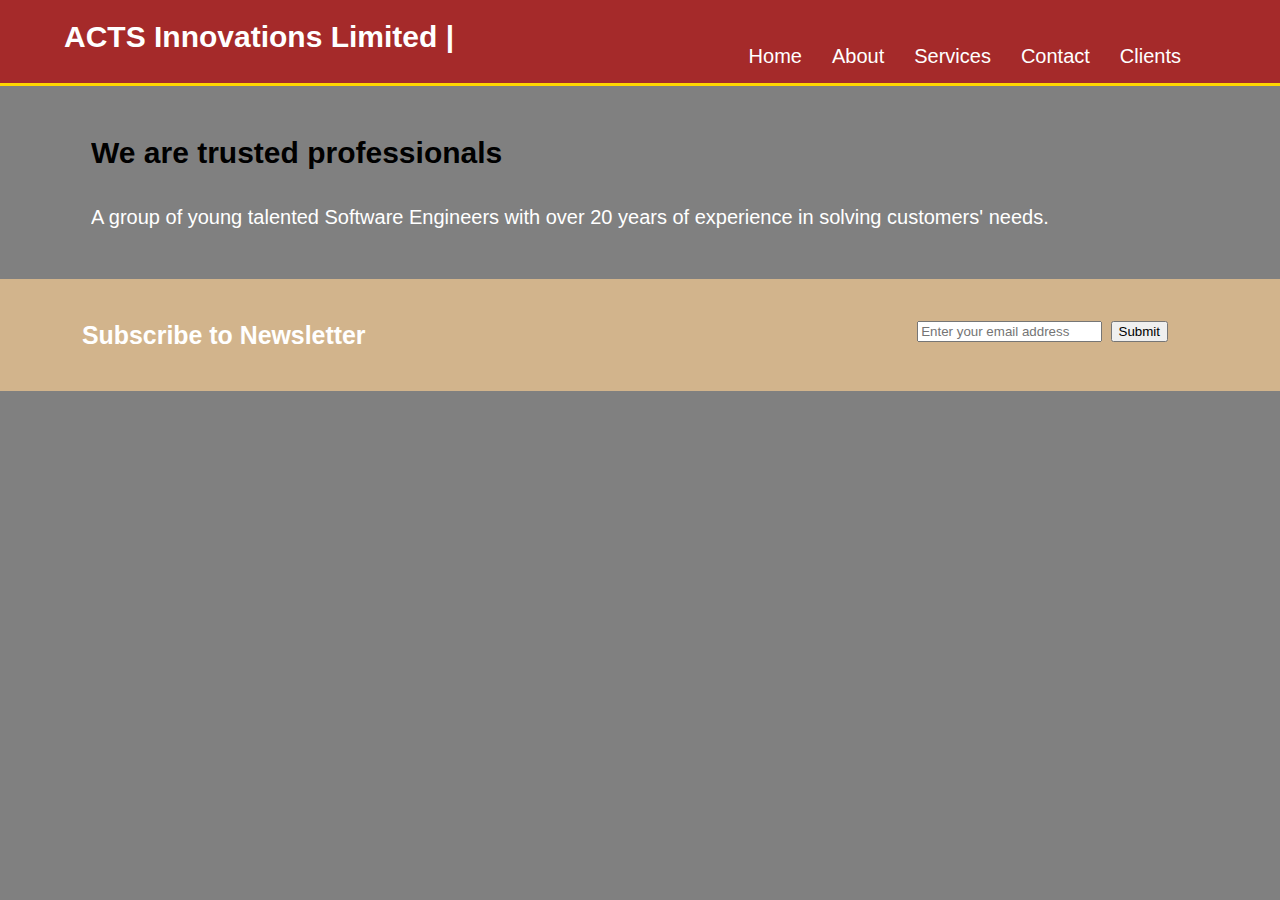
<file: index.html>
<!DOCTYPE html>
<html>
<head>
	<meta charset="utf-8">
	<meta name="viewport" content="width=device-width, initial-scale=1">
	<title>ACTS Innovations Limited | Welcome</title>
	<link rel="stylesheet" type="text/css" href="index.css">
</head>
<body>
	<header>
	<div class="container">
		<div> <h1 id="branding">ACTS Innovations Limited |</h1>	</div>

		<nav>
			<ul>
				<li> <a href="index.html"> Home </a> </li>
				<li> <a href="about.html"> About </a> </li>
				<li> <a href="services.html"> Services </a> </li>
				<li> <a href="#"> Contact </a> </li>
				<li> <a href="#"> Clients </a> </li>
			</ul>
		</nav>
	</div>
</header>

<section class="main-one">
	<div class="container">
		<h1 id="main-page">We are trusted professionals </h1>
		<p id="open-remark">A group of young talented Software Engineers with over 20 years of experience in solving customers' needs.</p>
	</div>

</section>

<section class="newsletter">
	<div class="container">
		<h5>Subscribe to Newsletter</h5>
	
		<form>
			<input type="email" placeholder="Enter your email address"name="">
			<input id= "button" type="submit" name="Subscribe">
		</form>
	
	</div>
	
</section>

</body>
</html>
</file>
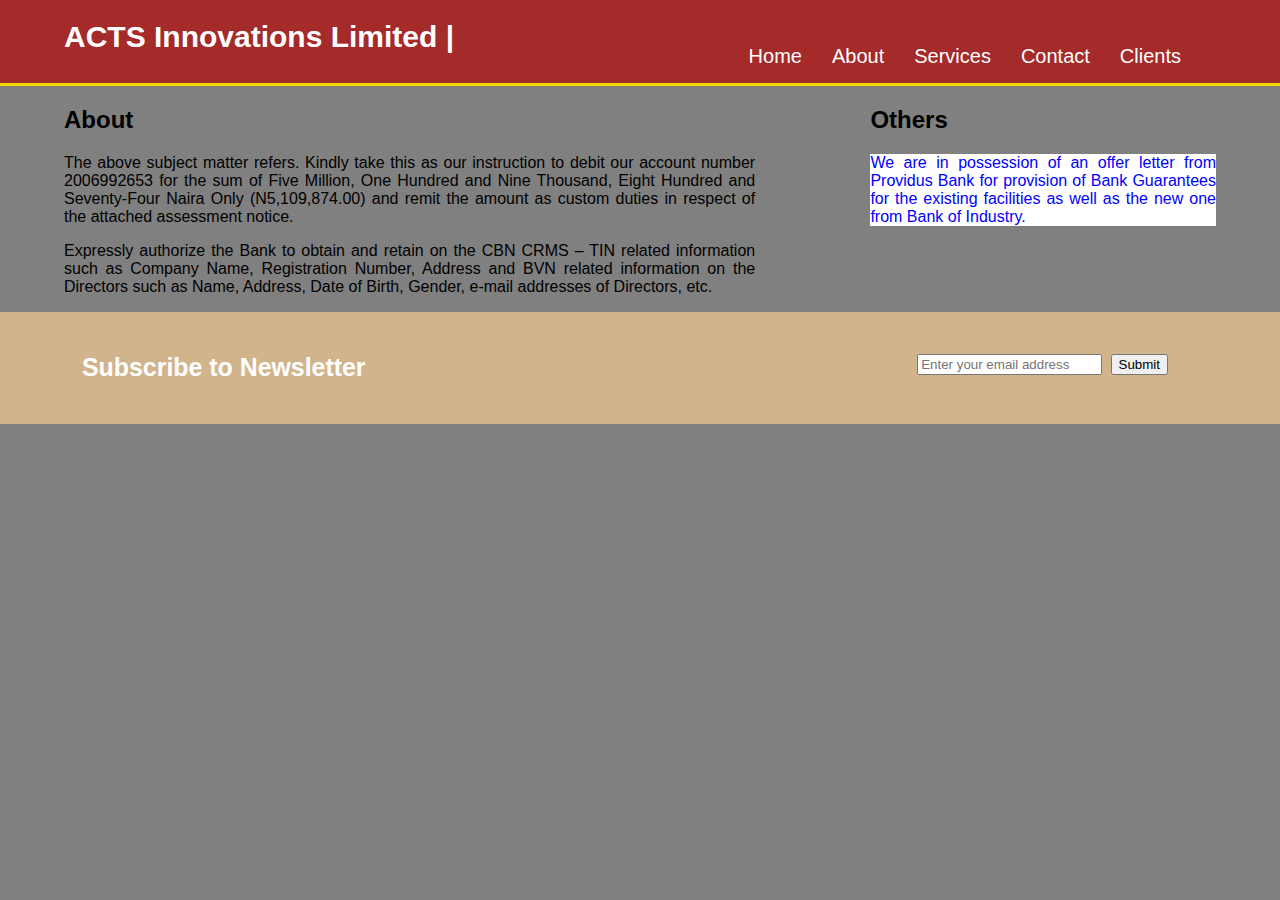
<file: about.html>
<!DOCTYPE html>
<html>
<head>
	<meta charset="utf-8">
	<meta name="viewport" content="width=device-width, initial-scale=1">
	<title>ACTS Innovations Limited | About </title>
	<link rel="stylesheet" type="text/css" href="index.css">
</head>
<body>
	<header>
	<div class="container">
		<div> <h1 id="branding">ACTS Innovations Limited |</h1>	</div>

		<nav>
			<ul>
				<li> <a href="index.html"> Home </a> </li>
				<li> <a href="about.html"> About </a> </li>
				<li> <a href="services.html"> Services </a> </li>
				<li> <a href="#"> Contact </a> </li>
				<li> <a href="#"> Clients </a> </li>
			</ul>
		</nav>
	</div>
</header>

<!-- 
<section class="main-one">
	<div class="container">
		<h1 id="main-page">We are trusted professionals </h1>
		<p id="open-remark">A group of young talented Software Engineers with over 20 years of experience in solving customers' needs.</p>
	</div>

</section>
-->

<section class="main">
	
		<div class="container">
		<article id="main-col">
		<h2 id="page-title">About</h2>
			<p>
				The above subject matter refers.
				Kindly take this as our instruction to debit our account number 2006992653 for the sum of Five Million, One Hundred and Nine Thousand, Eight Hundred and Seventy-Four Naira Only (N5,109,874.00) and remit the amount as custom duties in respect of the attached assessment notice.
			</p>
			<p>	Expressly authorize the Bank to obtain and retain on the CBN CRMS – TIN related information such as Company Name, Registration Number, Address and BVN related information on the Directors such as Name, Address, Date of Birth, Gender, e-mail addresses of Directors, etc.

			</p>
		</article>
	
	
		<aside id="others">
			<h2>Others</h2>
			<p id="dark">
			We are in possession of an offer letter from Providus Bank for provision of Bank Guarantees for the existing facilities as well as the new one from Bank of Industry.
			</p>
		</aside>
		</div>
</section>




<section class="newsletter">
	<div class="container">
		<h5>Subscribe to Newsletter</h5>
	
		<form>
			<input type="email" placeholder="Enter your email address"name="">
			<input id= "button" type="submit" name="Subscribe">
		</form>
	
	</div>
	
</section>

</body>
</html>
</file>
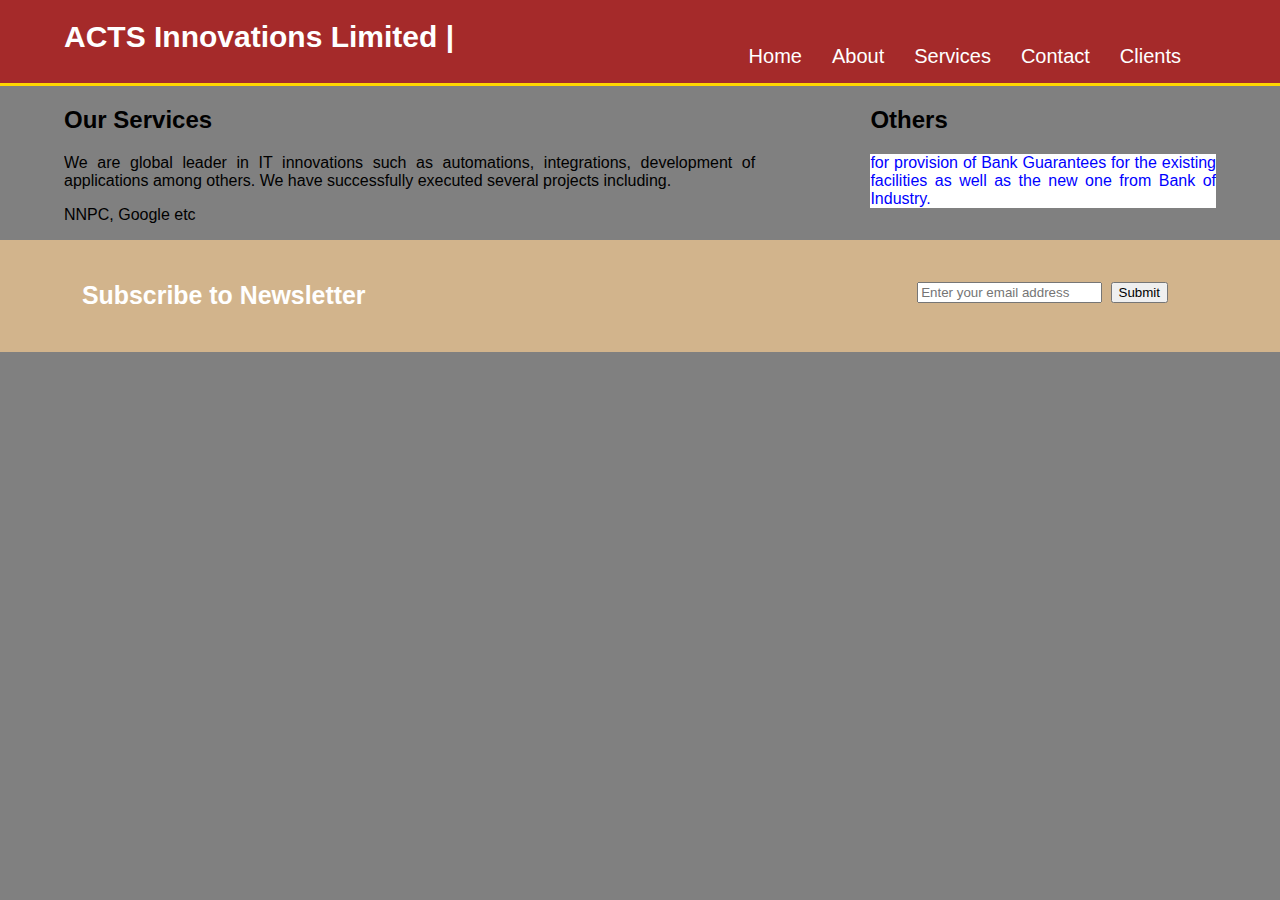
<file: services.html>
<!DOCTYPE html>
<html>
<head>
	<meta charset="utf-8">
	<meta name="viewport" content="width=device-width, initial-scale=1">
	<title>ACTS Innovations Limited | Services</title>
	<link rel="stylesheet" type="text/css" href="index.css">
</head>
<body>
	<header>
	<div class="container">
		<div> <h1 id="branding">ACTS Innovations Limited |</h1>	</div>

		<nav>
			<ul>
				<li> <a href="index.html"> Home </a> </li>
				<li> <a href="about.html"> About </a> </li>
				<li> <a href="services.html"> Services </a> </li>
				<li> <a href="#"> Contact </a> </li>
				<li> <a href="#"> Clients </a> </li>
			</ul>
		</nav>
	</div>
</header>

<!-- 
<section class="main-one">
	<div class="container">
		<h1 id="main-page">We are trusted professionals </h1>
		<p id="open-remark">A group of young talented Software Engineers with over 20 years of experience in solving customers' needs.</p>
	</div>

</section>
-->

<section class="main">
	
		<div class="container">
		<article id="main-col">
		<h2 id="page-title">Our Services </h2>
			<p>
				We are global leader in IT innovations such as automations, integrations, development of applications among others. We have successfully executed several projects including. 
			</p>
			<p>	NNPC, Google etc

			</p>
		</article>
	
	
		<aside id="others">
			<h2>Others</h2>
			<p id="dark">
			for provision of Bank Guarantees for the existing facilities as well as the new one from Bank of Industry.
			</p>
		</aside>
		</div>
</section>




<section class="newsletter">
	<div class="container">
		<h5>Subscribe to Newsletter</h5>
	
		<form>
			<input type="email" placeholder="Enter your email address"name="">
			<input id= "button" type="submit" name="Subscribe">
		</form>
	
	</div>
	
</section>

</body>
</html>
</file>
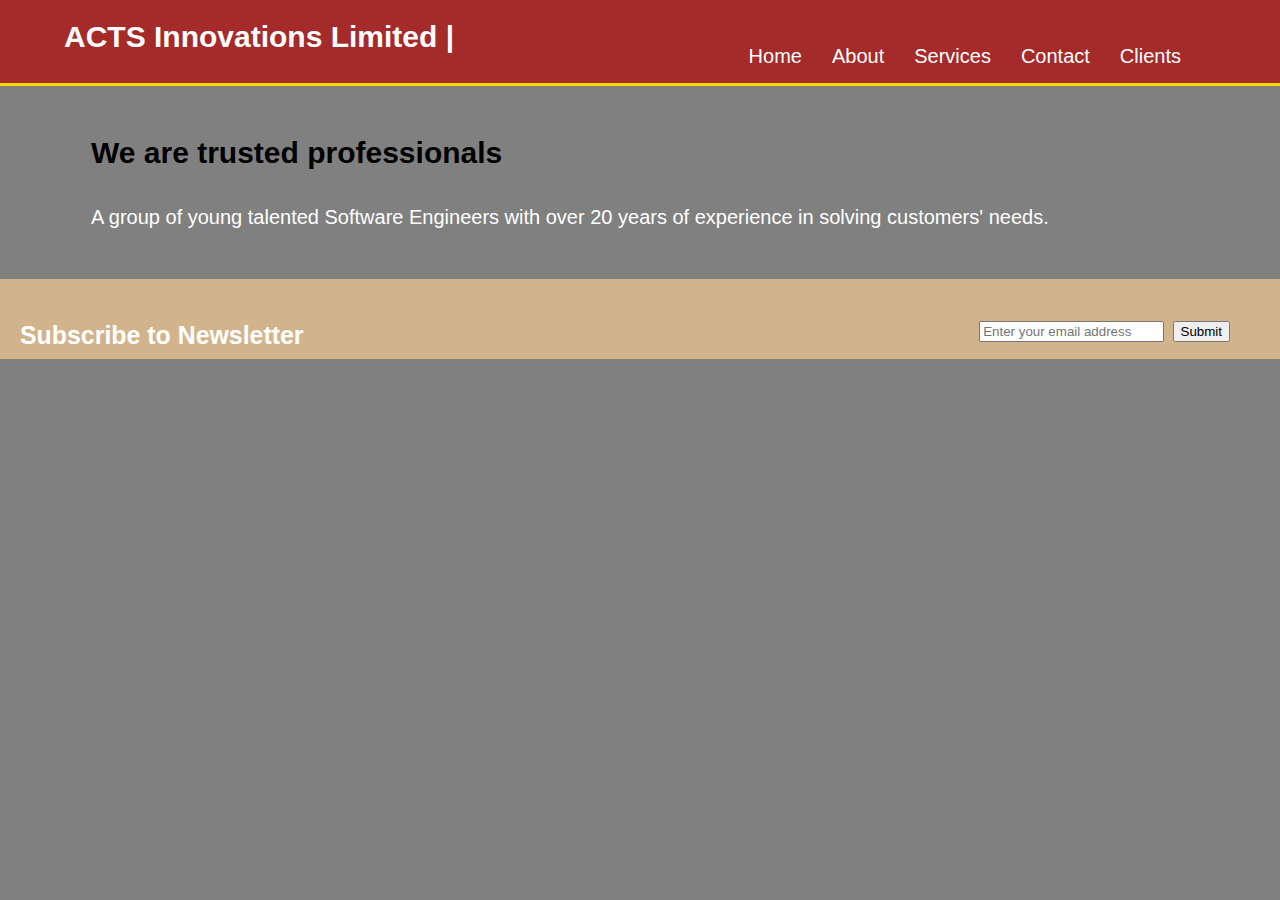
<file: Website.html>
<!DOCTYPE html>
<html>
<head>
	<meta charset="utf-8">
	<meta name="viewport" content="width=device-width, initial-scale=1">
	<title>ACTS Innovations Limited | Welcome</title>
	<link rel="stylesheet" type="text/css" href="index.css">
</head>
<body>
	<header>
	<div class="container">
		<div> <h1 id="branding">ACTS Innovations Limited |</h1>	</div>

		<nav>
			<ul>
				<li> <a href="#"> Home </a> </li>
				<li> <a href="#"> About </a> </li>
				<li> <a href="#"> Services </a> </li>
				<li> <a href="#"> Contact </a> </li>
				<li> <a href="#"> Clients </a> </li>
			</ul>
		</nav>
	</div>
</header>

<section class="main-one">
	<div class="container">
		<h1 id="main-page">We are trusted professionals </h1>
		<p id="open-remark">A group of young talented Software Engineers with over 20 years of experience in solving customers' needs.</p>
	</div>

</section>

<section class="newsletter">
	<div id="container">
		<h5>Subscribe to Newsletter</h5>
	
		<form>
			<input type="email" placeholder="Enter your email address"name="">
			<input id= "button" type="submit" name="Subscribe">
		</form>
	
	</div>
	
</section>

</body>
</html>
</file>
<file: index.css>
body{
	background: gray;
	margin: 0;
	font-family: Arial, Helvetica, sans-serif;
}

div #branding{
	color: white;
	font-size: 30px;
	float: left;

}
div #branding:hover{
	cursor: pointer;
	color: blue;
	font-weight: bold;
	border-bottom: cyan 2px solid;
}

header{
	background: brown;
	border-bottom: gold 3px solid;
}

.container{
	margin: auto;
	overflow: hidden;
	width: 90%;

}

ul {
	margin: 0;
}

header li {
	float: left;
	display: inline;
	margin: 15px;

}

header nav {
	float: right;
	padding: 0 20px 0 20px;
	margin-top: 30px;
}

nav a:hover{

border-bottom: gold 2px solid;

}

div a {
  color: white;
  text-decoration: none;
  font-size: 20px;
}

.main-one{
	background-color: trout;
	padding: 30px;
	
}

section #main-page{
	min-height: 50px;
	font-size: 30px;
	
}

#open-remark{
	color: white;
	font-size: 20px;

}

.newsletter {
font-size: 30px;
color: white;
background: tan;
min-height: 80px;
padding: 0 20px 0 20px;

}

.newsletter form{
float: right;
margin: 30px;

}

.newsletter h5{
float: left;

}

#main-col{
	float: left;
	width: 60%;
}

#others{
	float: right;
	width: 30%;
}

#dark{
	color: blue;
	background: white;
}

.main{
	text-align: justify;
}
</file>
